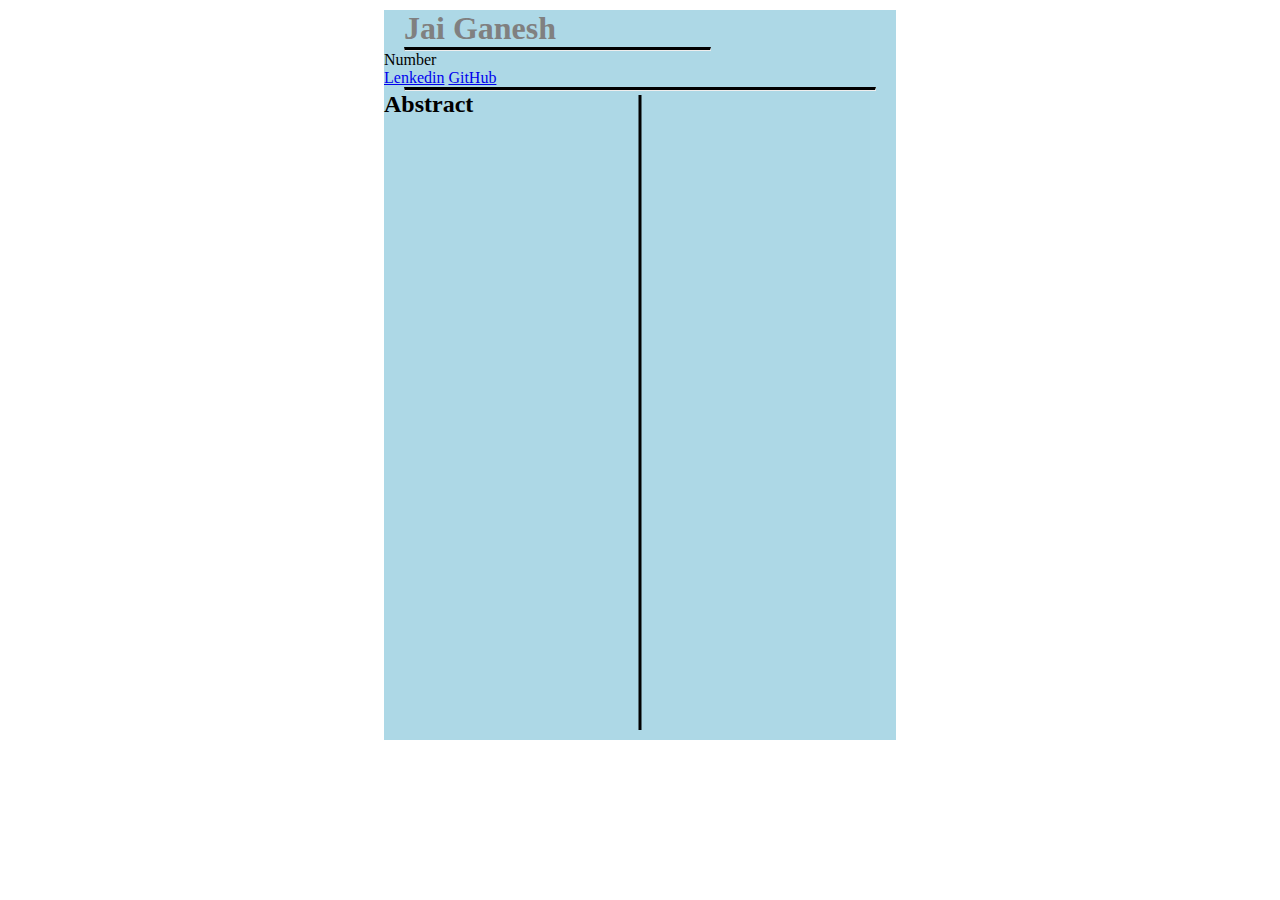
<file: bin/Index.html>
<!DOCTYPE html>
<html lang="en">
<head>
    <meta charset="UTF-8">
    <meta name="viewport" content="width=device-width, initial-scale=1.0">
    <title>Jaiganesh's resume</title>
    <link rel="stylesheet" href="Index.css">
</head>
<body>
    <div class="main">
        <h1 class="jai">Jai Ganesh</h1>
        <hr class="line">
        <p class="det">Number</p>
        <p></p>
        <a href="#">Lenkedin</a>
        <a href="#">GitHub</a>
        <hr class="linetwo">
        <div class="vl"></div>
        <h2>Abstract</h2>
    </div>
</body>
</html>
</file>
<file: bin/Index.css>
* {
    margin: 0;
    padding: 0;
    box-sizing: border-box;
}
.main{
    margin-top:10px;
    background-color:lightblue;
    width: 40%;
    min-height: 730px;
    margin-left:30%;
    position: relative;
    
}
.jai{
    margin-left: 20px;
    color: gray;
}
.line{
    margin-left: 20px;
    border-top: 3px solid ;
    color:black;
    width:60%;
}
.linetwo{
    margin-left: 20px;
    margin-right: 20px;
    border-top: 3px solid ;
    color:black;
}
.vl{
    position: absolute;
    top: 0;
    bottom: 0;
    left: 50%;
    border-left: 3px solid black;
    transform: translateX(-50%);
    margin-top: 85px;
    margin-bottom: 10px;
}
</file>
